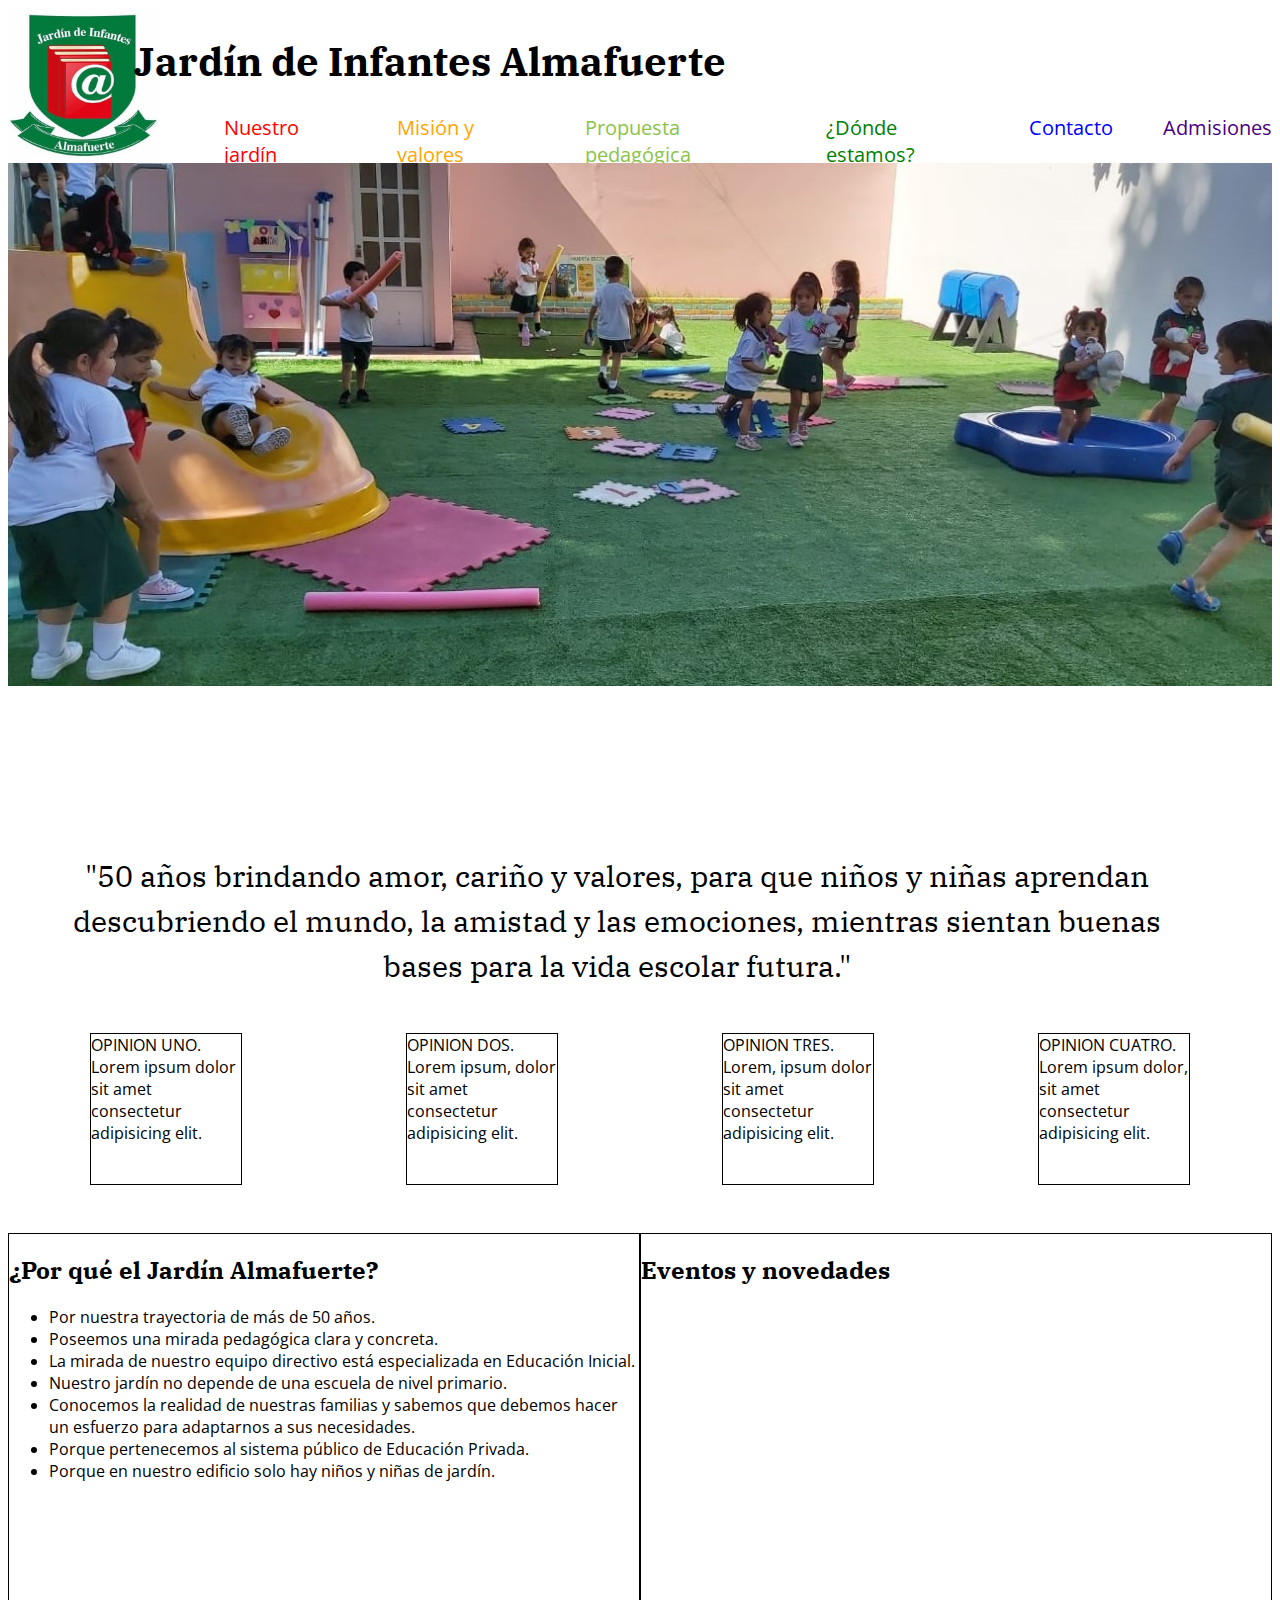
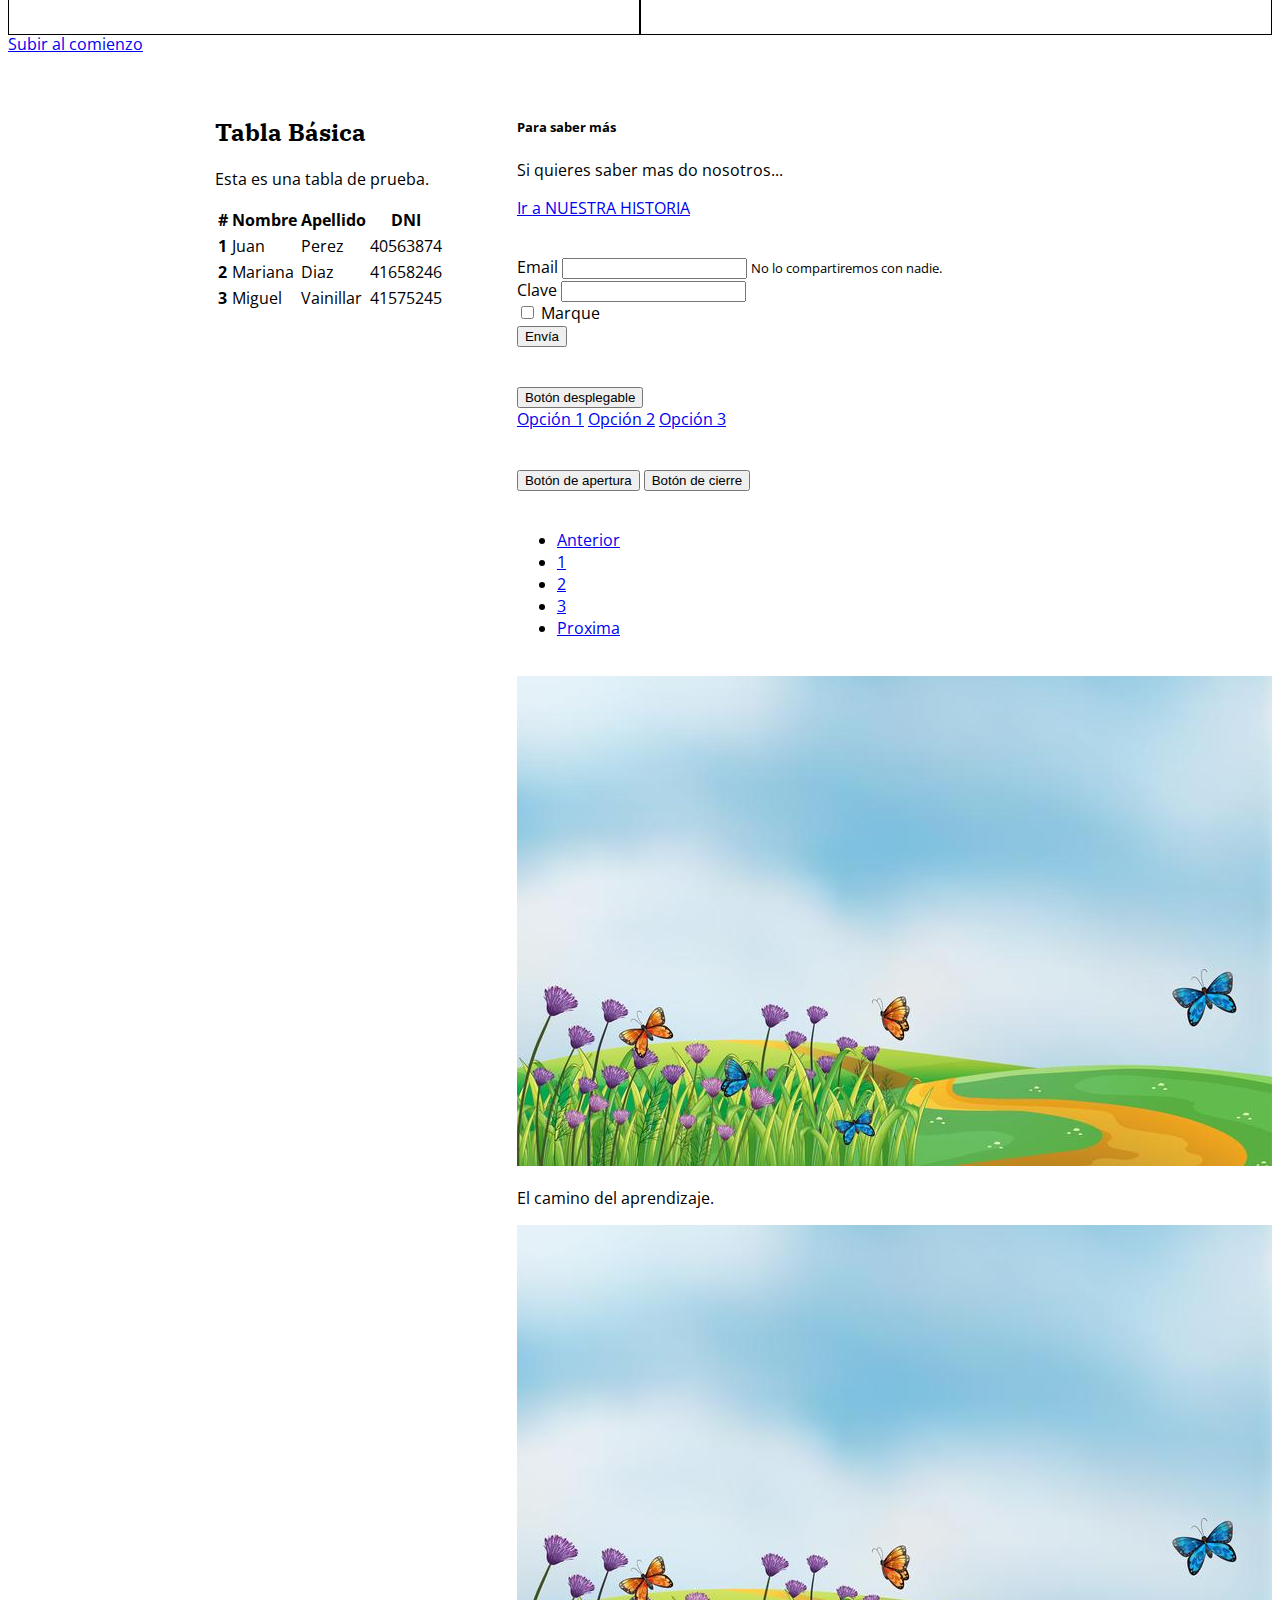
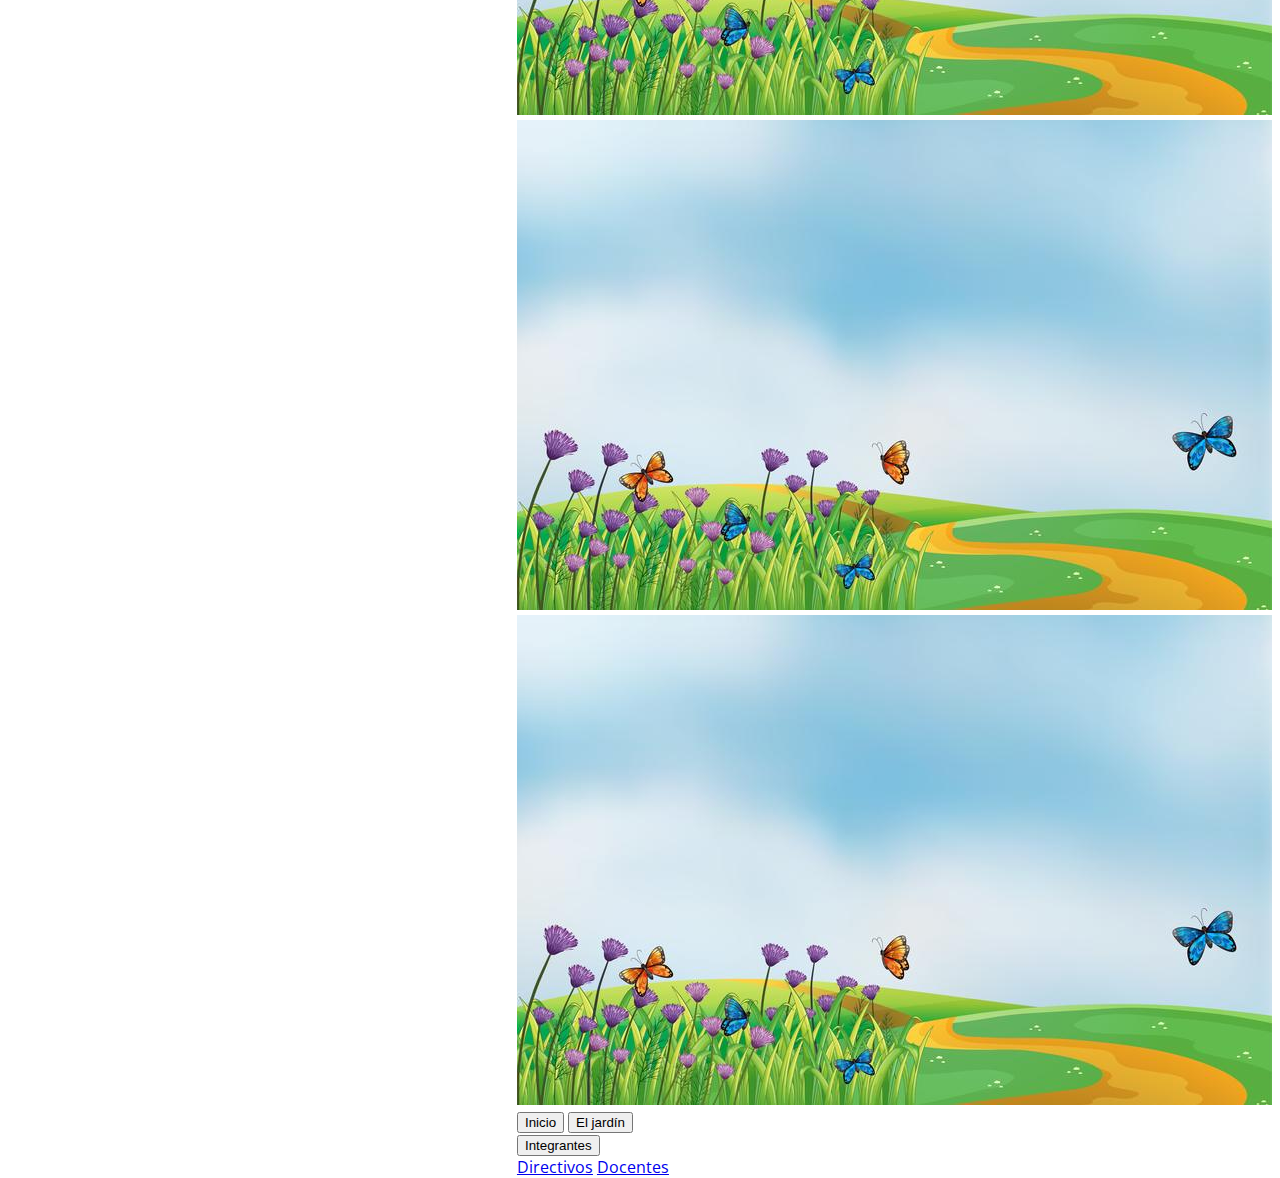
<file: index.html>
<!DOCTYPE html>
<html lang="es">
<head>
	<meta charset="UTF-8">
	<meta name="viewport" content="width=device-width, initial-scale=1.0">
	<title>index.html</title>
	<link rel="stylesheet" href="https://cdn.jsdelivr.net/npm/bootstrap@4.6.0/dist/css/bootstrap.min.css" integrity="sha384-B0vP5xmATw1+K9KRQjQERJvTumQW0nPEzvF6L/Z6nronJ3oUOFUFpCjEUQouq2+l" crossorigin="anonymous">
	<!--Link a mi css externo-->
	<link rel="stylesheet" href="css/style.css">
	<!--Cierre a mi link al css externo-->
	<!--Comienzan las fuentes de Google-->
	<link rel="preconnect" href="https://fonts.gstatic.com">
	<link href="https://fonts.googleapis.com/css2?family=IBM+Plex+Serif:wght@400;500&display=swap" rel="stylesheet">
	<link rel="preconnect" href="https://fonts.gstatic.com">
	<link href="https://fonts.googleapis.com/css2?family=Open+Sans&display=swap" rel="stylesheet">
	<!--Cierran las fuentes de Google-->
</head>
<body>
		<div class="isologo">
			<aside>
					<img id="comienzo" src="assets/logo.jpeg" alt="logoDelJardín" width="150px" height="150px">
			</aside>
		</div>
		<div class="almafuerte">
								<h1>Jardín de Infantes Almafuerte</h1>
		</div>
		<div class="nav">
								<nav>
										<ul class="barraNav">
											<a href="pages/nuestrojardin.html" class="uno"><li>Nuestro jardín</li></a>
											<a href="pages/mision.html" class="dos"><li>Misión y valores</li></a>
											<a href="pages/propuesta.html" class="tres"><li>Propuesta pedagógica</li></a>
											<a href="pages/donde.html" class="cuatro"><li>¿Dónde estamos?</li></a>
											<a href="pages/contacto.html" class="cinco"><li>Contacto</li></a>
											<a href="pages/admisiones.html" class="seis"><li>Admisiones</li></a>
										</ul>
								</nav>
		</div >
		<img src="assets/imagenDeInicio.jpeg" alt="niños en patio" width="100%" height="#" class="imagenPrincipal">
		<div class="frase">
			<p>"50 años brindando amor, cariño y valores, para que niños y niñas aprendan descubriendo el mundo, la amistad y las emociones, mientras sientan buenas bases para la vida escolar futura."</p>
		</div>
		<div class="opinion">
				<div class="opinion1">
					OPINION UNO. Lorem ipsum dolor sit amet consectetur adipisicing elit. 
				</div>
				<div class="opinion2">
					OPINION DOS. Lorem ipsum, dolor sit amet consectetur adipisicing elit. 
				</div>
				<div class="opinion3">
					OPINION TRES. Lorem, ipsum dolor sit amet consectetur adipisicing elit.
				</div>
				<div class="opinion4">
					OPINION CUATRO. Lorem ipsum dolor, sit amet consectetur adipisicing elit. 
				</div>
		</div>
		<div class="ventajasYnovedades">
		<div class="ventajas">
				<h2>¿Por qué el Jardín Almafuerte?</h2>
						<ul>
							<li>Por nuestra trayectoria de más de 50 años.</li>
							<li>Poseemos una mirada pedagógica clara y concreta.</li>
							<li>La mirada de nuestro equipo directivo está especializada en Educación Inicial.</li>
							<li>Nuestro jardín no depende de una escuela de nivel primario.</li>
							<li>Conocemos la realidad de nuestras familias y sabemos que debemos hacer un esfuerzo para adaptarnos a sus necesidades.</li>
							<li>Porque pertenecemos al sistema público de Educación Privada.</li>
							<li>Porque en nuestro edificio solo hay niños y niñas de jardín.</li>
						</ul>
		</div>
		<div class="novedades">
				<h2>Eventos y novedades</h2>
		</div>
		</div>
		<footer class="footer">
			<a href="#comienzo">Subir al comienzo</a>
			<!--En el footer solo irán los logos de Instagram, Facebook y Whatsapp.-->
		
		<div class="container">
 			<h2>Tabla Básica</h2>
  			<p>Esta es una tabla de prueba.</p> 
			<table class="table">
  					<thead>
    						<tr>
      							<th scope="col">#</th>
      							<th scope="col">Nombre</th>
      							<th scope="col">Apellido</th>
      							<th scope="col">DNI</th>
    						</tr>
  					</thead>
  					<tbody>
    						<tr>
      							<th scope="row">1</th>
      							<td>Juan</td>
      							<td>Perez</td>
      							<td>40563874</td>
    						</tr>
    						<tr>
      							<th scope="row">2</th>
      							<td>Mariana</td>
      							<td>Diaz</td>
      							<td>41658246</td>
    						</tr>
    						<tr>
      							<th scope="row">3</th>
      							<td>Miguel</td>
      							<td>Vainillar</td>
      							<td>41575245</td>
    						</tr>
  					</tbody>
			</table>
		</div>
		<div class="container">
			<div class="row">
  					<div class="col-sm-6">
    						<div class="card">
      							<div class="card-body">
        						<h5 class="card-title">Para saber más</h5>
        						<p class="card-text">Si quieres saber mas do nosotros...</p>
        						<a href="#" class="btn btn-primary">Ir a NUESTRA HISTORIA</a>
      						</div>
    				</div>
    	<div class="container">
    		<form>
  					<div class="form-group">
    					<label for="exampleInputEmail1">Email</label>
    					<input type="email" class="form-control" id="exampleInputEmail1" aria-describedby="emailHelp">
    				<small id="emailHelp" class="form-text text-muted">No lo compartiremos con nadie.</small>
  					</div>
  					<div class="form-group">
    					<label for="exampleInputPassword1">Clave</label>
    					<input type="password" class="form-control" id="exampleInputPassword1">
  					</div>
  					<div class="form-group form-check">
    					<input type="checkbox" class="form-check-input" id="exampleCheck1">
    					<label class="form-check-label" for="exampleCheck1">Marque</label>
  					</div>
  						<button type="submit" class="btn btn-primary">Envía</button>
			</form>
    	</div>
    	<div class="container">
    		<div class="dropdown">
  					<button class="btn btn-secondary dropdown-toggle" type="button" id="dropdownMenuButton" data-toggle="dropdown" aria-haspopup="true" aria-expanded="false">
    				Botón desplegable
  					</button>
  					<div class="dropdown-menu" aria-labelledby="dropdownMenuButton">
    								<a class="dropdown-item" href="#">Opción 1</a>
    								<a class="dropdown-item" href="#">Opción 2</a>
    								<a class="dropdown-item" href="#">Opción 3</a>
  					</div>
			</div>
    	</div>
  		<div class="container">
  			<button type="button" class="btn btn-primary btn-lg">Botón de apertura</button>
			<button type="button" class="btn btn-secondary btn-lg">Botón de cierre</button>
  		</div>
  		<div class="container">
			<nav aria-label="Page navigation example">
  					<ul class="pagination">
    					<li class="page-item"><a class="page-link" href="#">Anterior</a></li>
    					<li class="page-item"><a class="page-link" href="#">1</a></li>
    					<li class="page-item"><a class="page-link" href="#">2</a></li>
    					<li class="page-item"><a class="page-link" href="#">3</a></li>
    					<li class="page-item"><a class="page-link" href="#">Proxima</a></li>
  					</ul>
			</nav>
		</div>
		<div class="container">
					<div class="card" style="width: 18rem;">
  					<img src="assets/camino.jpg" class="card-img-top" alt="camino">
  					<div class="card-body">
    				<p class="card-text">El camino del aprendizaje.</p>
  					</div>
		</div>
		<div class="content">
			<div class="row">
								<img src="assets/camino.jpg" class="rounded" alt="imagen">
			</div>
		</div>			
			<div class="content">
				<div class="row">
					<img src="assets/camino.jpg" class="rounded-circle" alt="imagen">
				</div>
			</div>
			<div class="content">
				<div class="row">
					<img src="assets/camino.jpg" class="img-thumbnail" alt="imagen">
				</div>
			</div>
		<div class="content">
			<div class="row">
				<div class="btn-group">
					<button type="button" class="btn btn-primary">Inicio</button>
					<button type="button" class="btn btn-primary">El jardín</button>
							<div class="btn-group">
  									<button type="button" class="btn btn-primary dropdown-toggle" data-toggle="dropdown">
  									Integrantes
  									</button>
  								<div class="dropdown-menu">
    								<a class="dropdown-item" href="#">Directivos</a>
    								<a class="dropdown-item" href="#">Docentes</a>
  				</div>
			</div>
  		</div>

		</footer>



		<script src="https://code.jquery.com/jquery-3.5.1.slim.min.js" integrity="sha384-DfXdz2htPH0lsSSs5nCTpuj/zy4C+OGpamoFVy38MVBnE+IbbVYUew+OrCXaRkfj" crossorigin="anonymous"></script>
		<script src="https://cdn.jsdelivr.net/npm/bootstrap@4.6.0/dist/js/bootstrap.bundle.min.js" integrity="sha384-Piv4xVNRyMGpqkS2by6br4gNJ7DXjqk09RmUpJ8jgGtD7zP9yug3goQfGII0yAns" crossorigin="anonymous"></script>
</body>
</html>
</file>
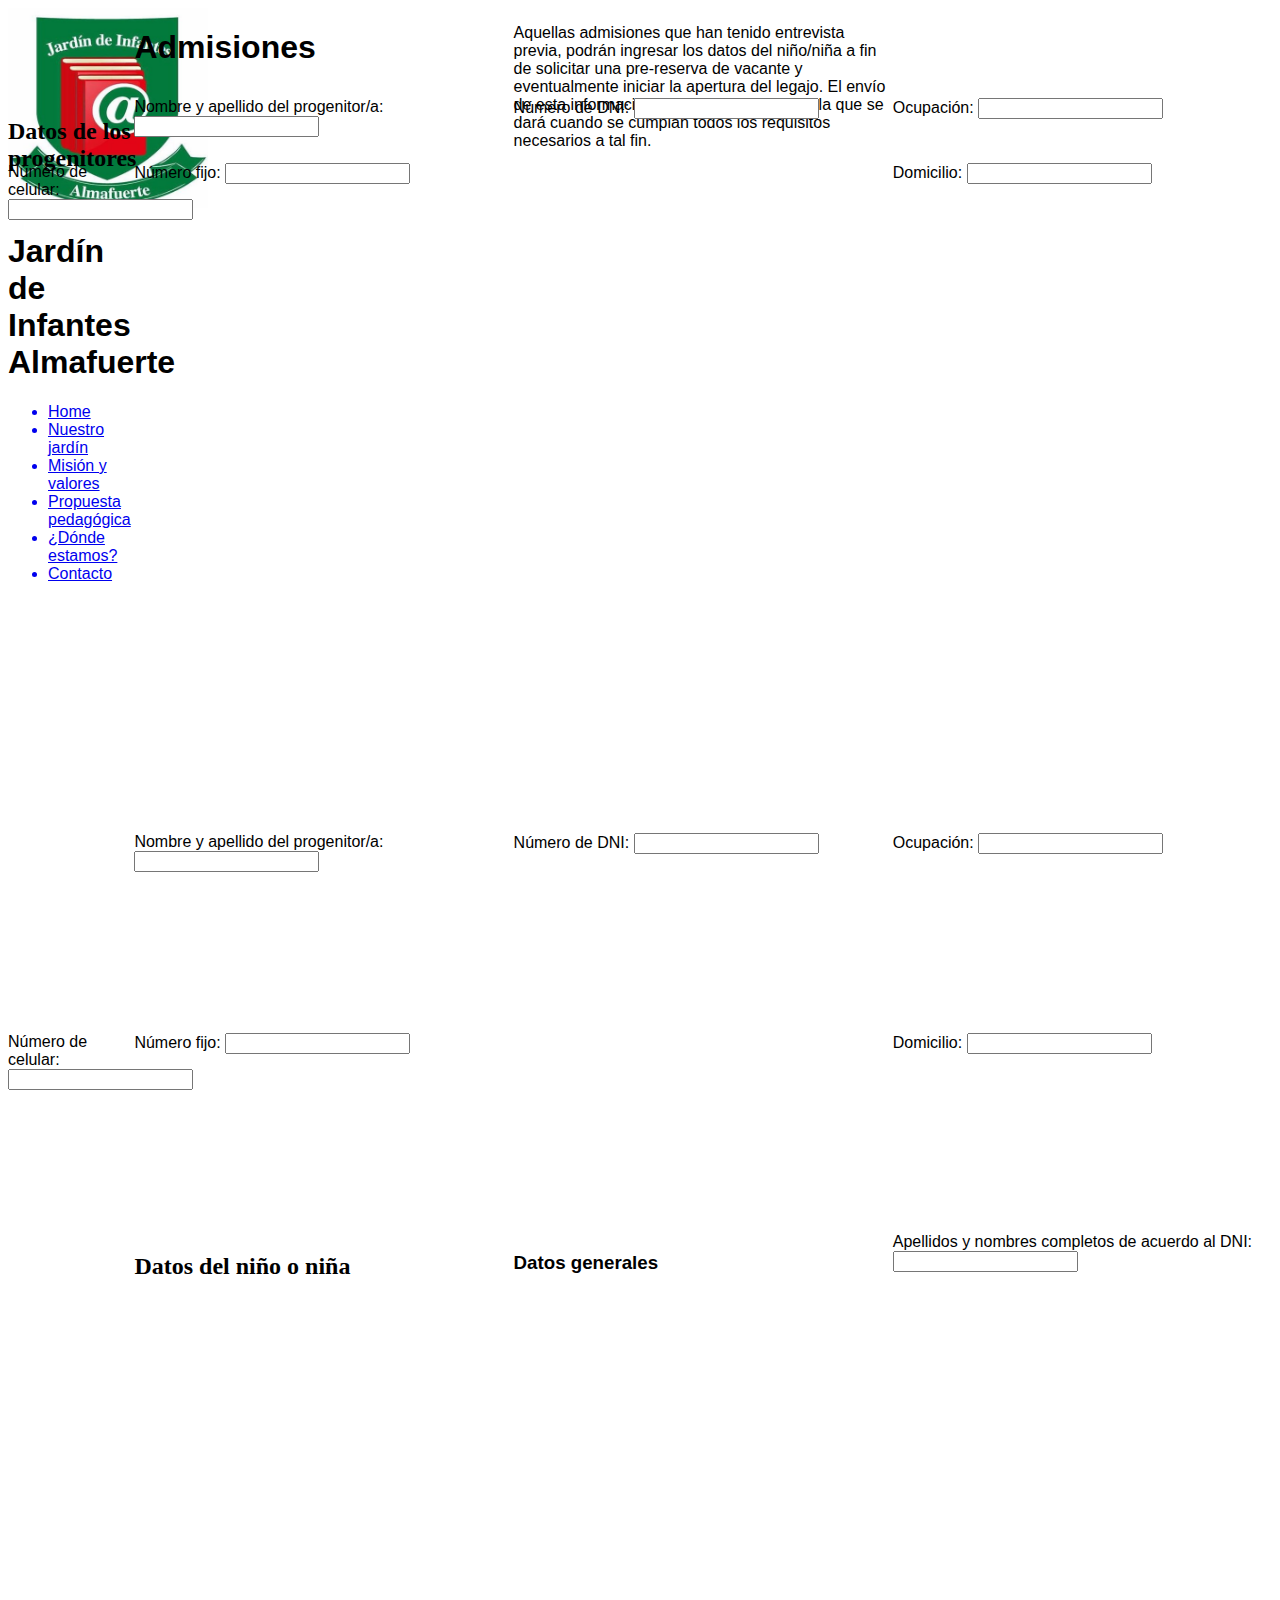
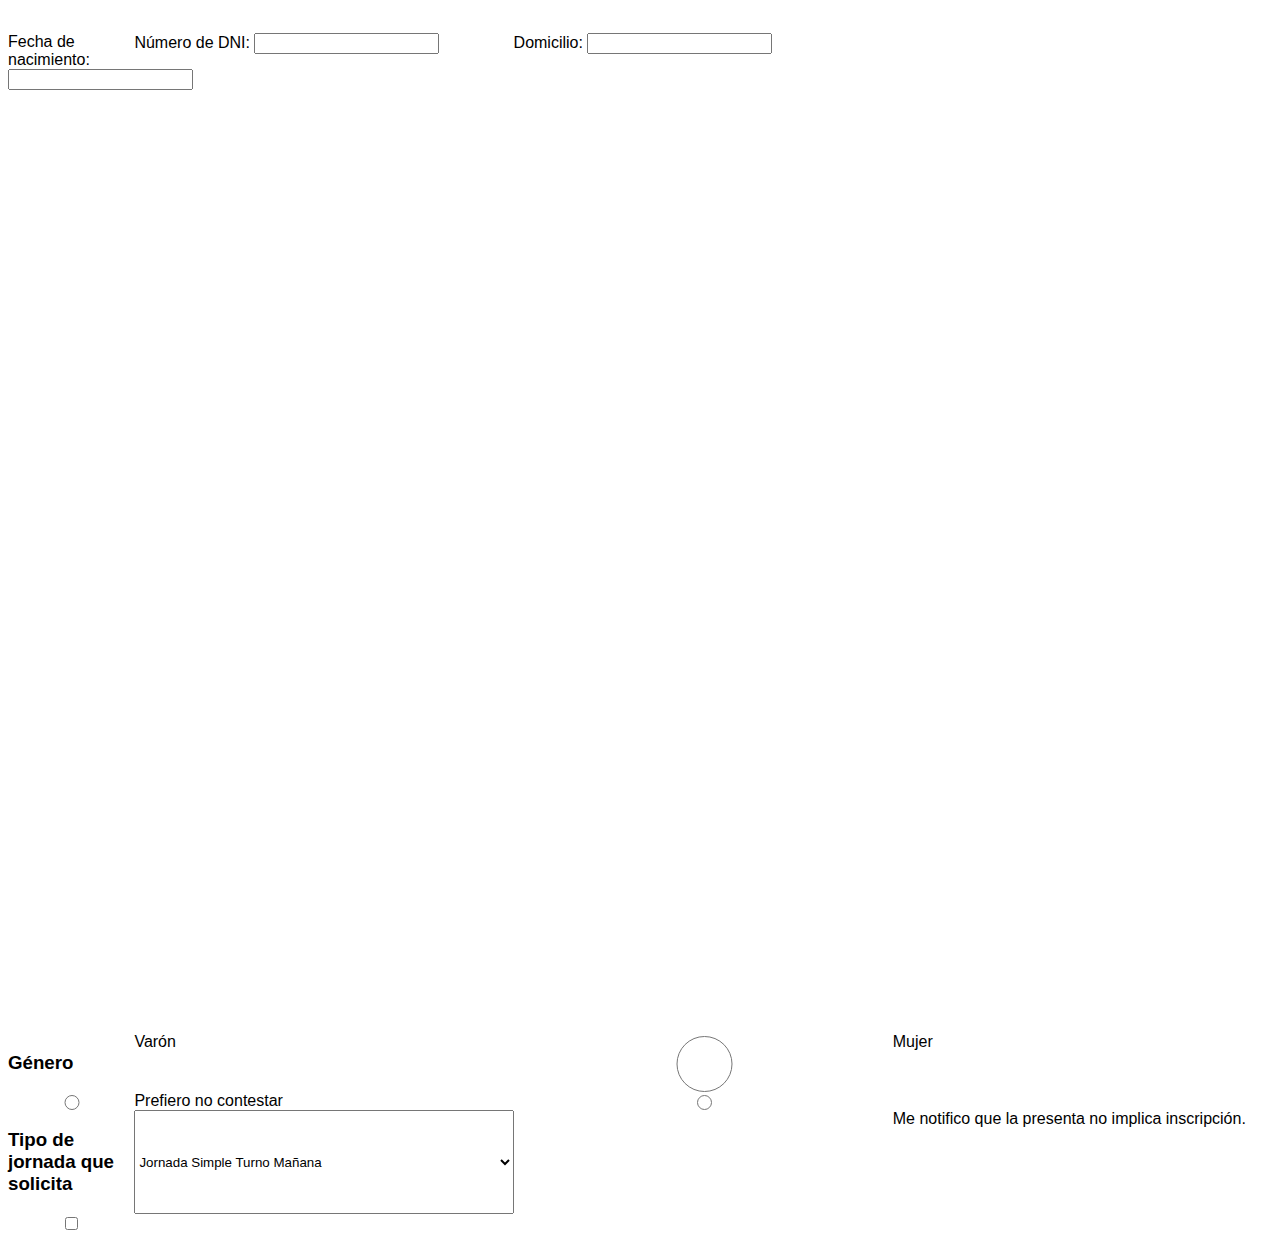
<file: pages/admisiones.html>
<!DOCTYPE html>
<html lang="es">
<head>
	<meta charset="UTF-8">
	<meta name="viewport" content="width=device-width, initial-scale=1.0">
	<title>Admisiones</title>
	<!--Link a mi css externo-->
	<link rel="stylesheet" href="../css/style.css">
	<!--Cierre a mi link al css externo-->
	
</head>
<body>
	<header>
		<img id="comienzo" src="../assets/logo.jpeg" alt="logoDelJardín" width="200px" height="200px">
			<h1>Jardín de Infantes Almafuerte</h1>
			<nav>
				<ul>
					<a href="../index.html"><li>Home</li></a>
					<a href="nuestrojardin.html"><li>Nuestro jardín</li></a>
					<a href="mision.html"><li>Misión y valores</li></a>
					<a href="propuesta.html"><li>Propuesta pedagógica</li></a>
					<a href="donde.html"><li>¿Dónde estamos?</li></a>
					<a href="contacto.html"><li>Contacto</li></a>
				</ul>
			</nav>
	</header>
	<h1>Admisiones</h1>
	<p>Aquellas admisiones que han tenido entrevista previa, podrán ingresar los datos del niño/niña a fin de solicitar una pre-reserva de vacante y eventualmente iniciar la apertura del legajo. El envío de esta información no implica inscripción, la que se dará cuando se cumplan todos los requisitos necesarios a tal fin.</p>
	<br>
		<h2>Datos de los progenitores</h2>
		<label for="progenitor1">Nombre y apellido del progenitor/a:  
		<input type="text" name="progenitor1">
		</label>
		<label for="DNI1">Número de DNI:
		<input type="number" name="DNI1">
		</label>
		<label for="ocupación1">Ocupación:
		<input type="text" name="ocupación1">
		</label>
		<label for="Cel. de contacto1">Número de celular:
		<input type="number" name="Cel. de contacto1">
		</label>
		<label for="Número fijo1">Número fijo:
		<input type="number" name="Número fijo1">
		</label>
		<br>
		<label for="Domicilio1">Domicilio:
		<input type="text" name="Domicilio1">
		</label>
		<br>
		<br>
		<br>
		<label for="progenitor2">Nombre y apellido del progenitor/a:  
		<input type="text" name="progenitor2">
		</label>
		<label for="DNI2">Número de DNI:
		<input type="number" name="DNI2">
		</label>
		<label for="ocupación2">Ocupación:
		<input type="text" name="ocupación2">
		</label>
		<label for="Cel. de contacto2">Número de celular:
		<input type="number" name="Cel. de contacto2">
		</label>
		<label for="Número fijo2">Número fijo:
		<input type="number" name="Número fijo2">
		</label>
		<br>
		<label for="Domicilio2">Domicilio:
		<input type="text" name="Domicilio2">
		</label>
		<br>
		<h2>Datos del niño o niña</h2>
		<h3>Datos generales</h3>
		<label for="nombre">Apellidos y nombres completos de acuerdo al DNI:
		<input type="text" name="nombre">
		</label>
		<label for="nacimiento">Fecha de nacimiento:
		<input type="number" name="nacimiento">
		</label>
		<label for="DNI">Número de DNI:
		<input type="number" name="DNI">
		</label>
		<label for="Domicilio">Domicilio:
		<input type="text" name="Domicilio">
		</label>
		<br>
		<h3>Género</h3>
		<div>Varón</div>
		<input type="radio" name="sexo" value="Varón">
		<div>Mujer</div>
		<input type="radio" name="sexo" value="Mujer">
		<div>Prefiero no contestar</div>	
		<input type="radio" name="sexo" value="Prefiero no contestar">
		<br>
		<h3>Tipo de jornada que solicita</h3>
		<select name="jornada">
			<option value="sm">Jornada Simple Turno Mañana</option>
			<option value="st">Jornada Simple Turno Tarde</option>
			<option value="je">Jornada Extendida</option>
		</select>
		<br>
		<br>
		<div>Me notifico que la presenta no implica inscripción.</div>
		<input type="checkbox" name "acepta" value="1">
	<footer>
		<a href="#comienzo"></a>
	</footer>
</body>
</html>
</file>
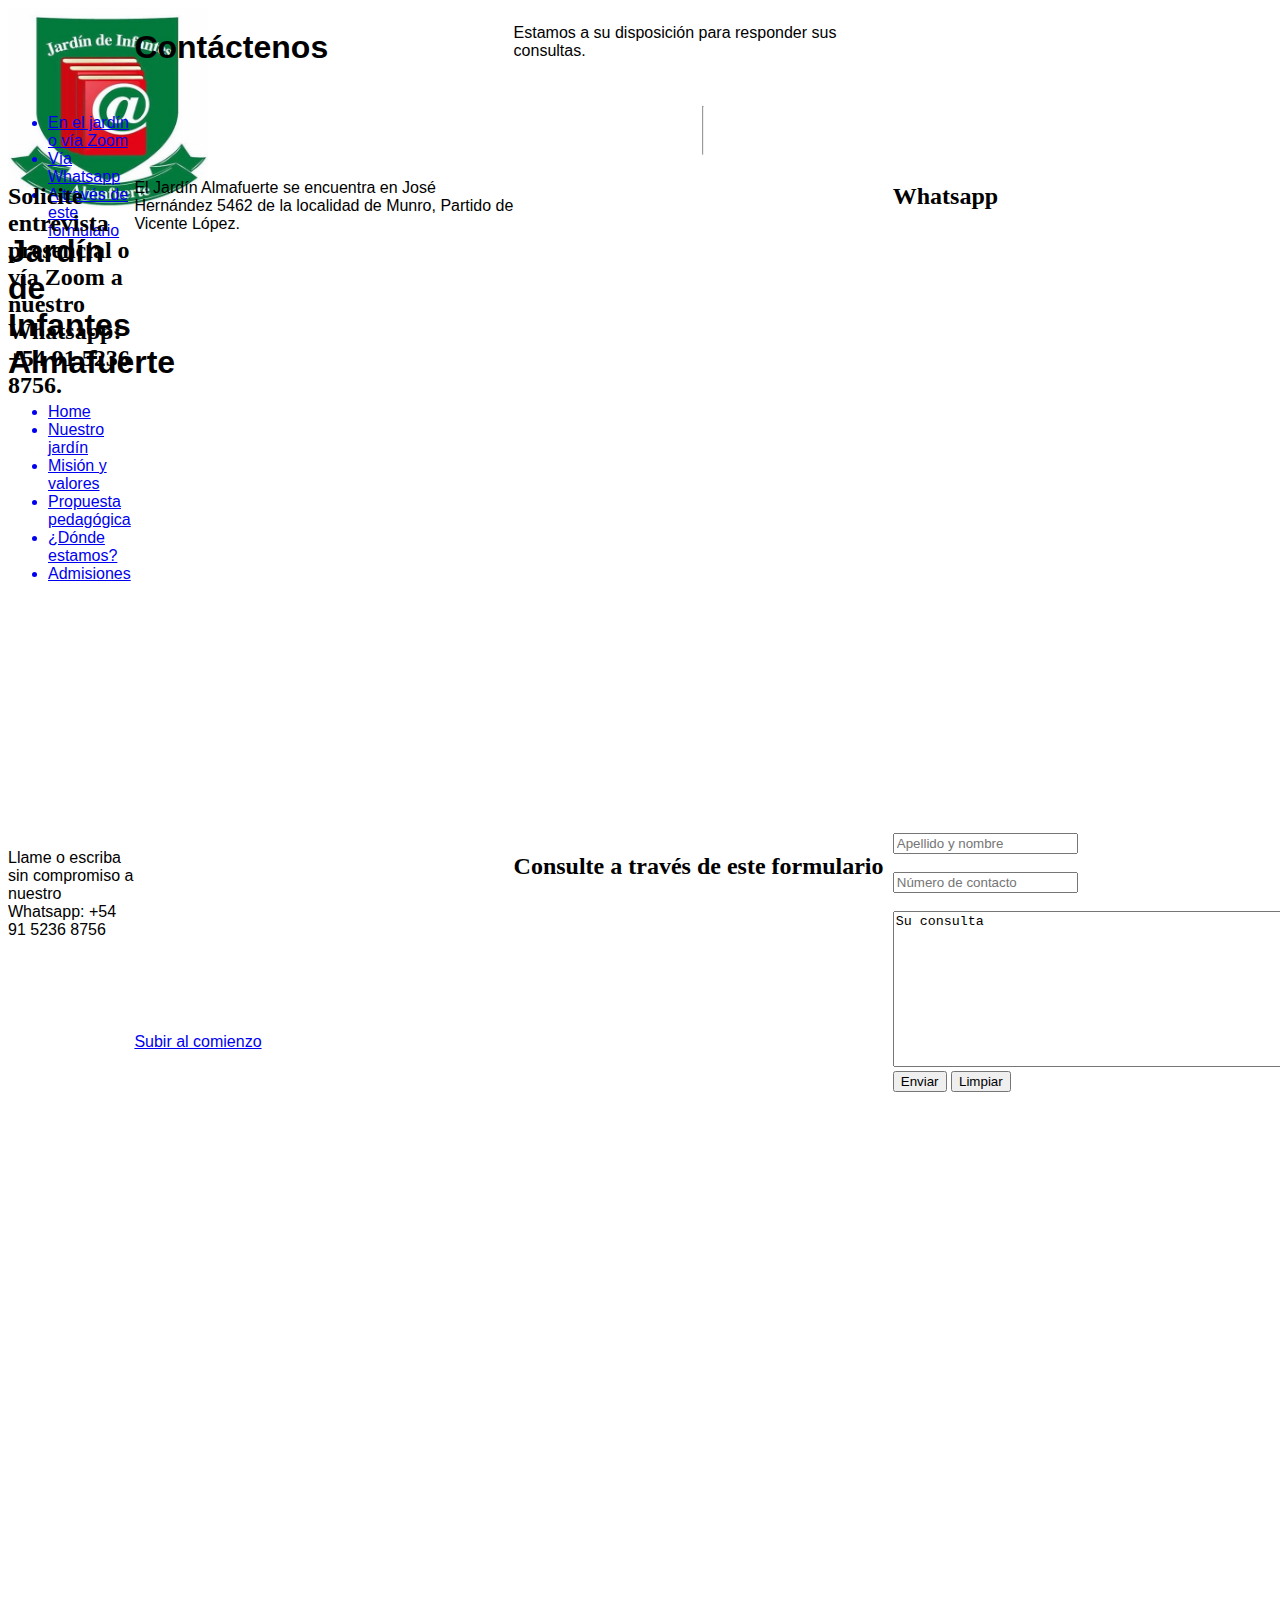
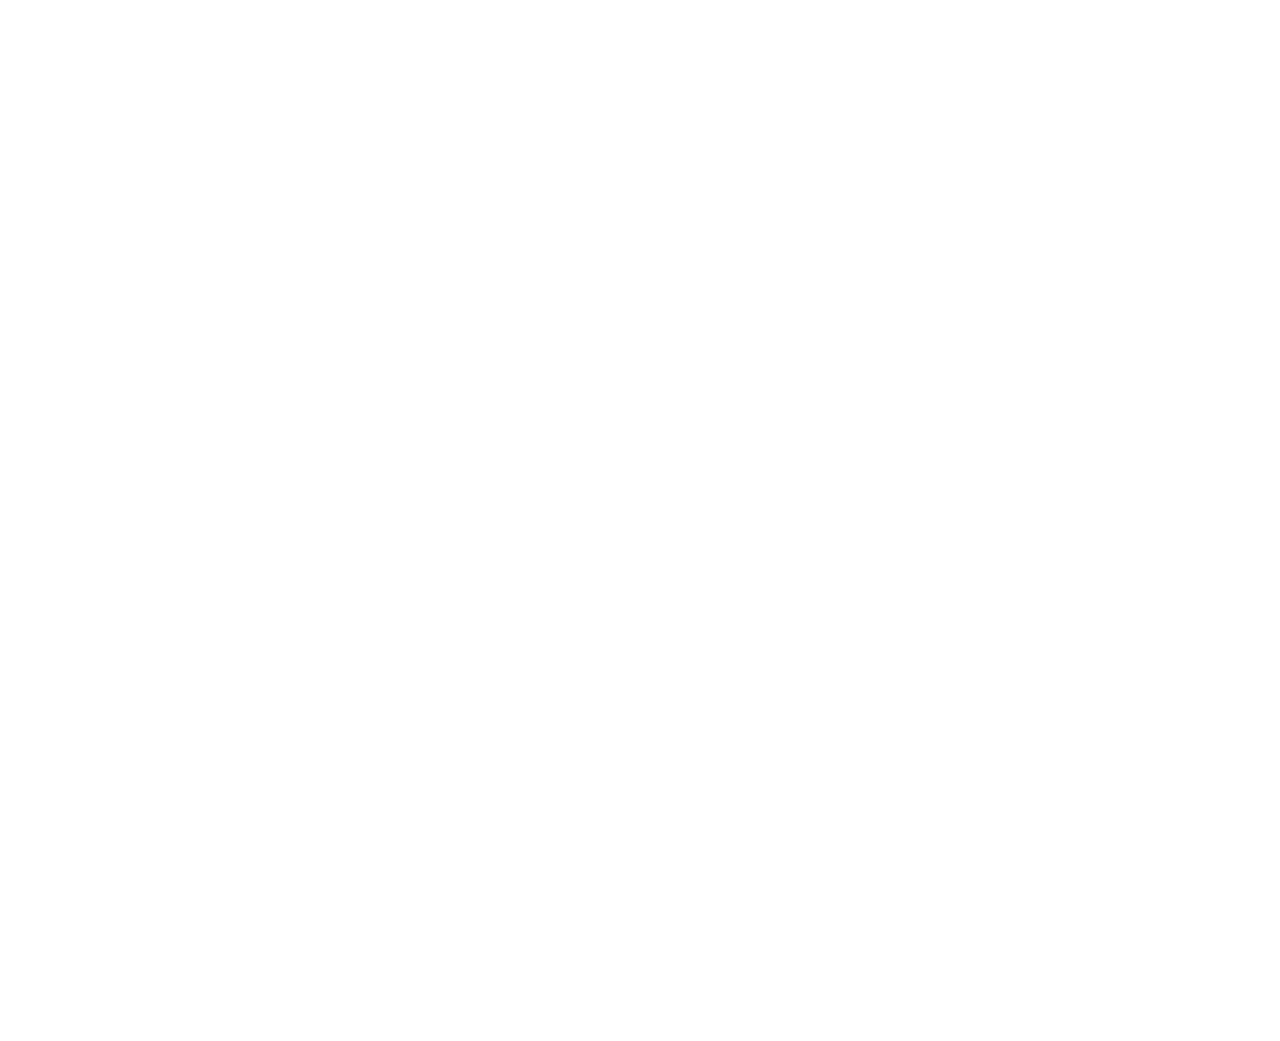
<file: pages/contacto.html>
<!DOCTYPE html>
<html lang="es">
<head>
	<meta charset="UTF-8">
	<meta name="viewport" content="width=device-width, initial-scale=1.0">
	<!--Link a mi css externo-->
	<link rel="stylesheet" href="../css/style.css">
	<!--Cierre a mi link al css externo-->
	<title>Contacto</title>
</head>
<body>
	<header>
		<img id="comienzo" src="../assets/logo.jpeg" alt="logoDelJardín" width="200px" height="200px">
			<h1>Jardín de Infantes Almafuerte</h1>
			<nav>
				<ul>
					<a href="../index.html"><li>Home</li></a>
					<a href="nuestrojardin.html"><li>Nuestro jardín</li></a>
					<a href="mision.html"><li>Misión y valores</li></a>
					<a href="propuesta.html"><li>Propuesta pedagógica</li></a>
					<a href="donde.html"><li>¿Dónde estamos?</li></a>
					<a href="admisiones.html"><li>Admisiones</li></a>
				</ul>
			</nav>
	</header>
	<h1>Contáctenos</h1>
	<p>Estamos a su disposición para responder sus consultas.</p>
	<br>
	<article>
		<nav>
			<ul>
				<a href="#jardín"><li>En el jardín o vía Zoom</li></a>
				<a href="#Whatsapp"><li>Vía Whatsapp</li></a>
				<a href="#formulario"><li>A través de este formulario</li></a>
			</ul>
		</nav>
	</article>
	<br>
	<br>
	<hr>
	<br>
	<br>
	<h2 id="jardín">Solicite entrevista presencial o vía Zoom a nuestro Whatsapp: +54 91 5236 8756.</h2>
	<p>El Jardín Almafuerte se encuentra en José Hernández 5462 de la localidad de Munro, Partido de Vicente López.</p>
	<br>
	<br>
	<h2 id="Whatsapp">Whatsapp</h2>
	<p>Llame o escriba sin compromiso a nuestro Whatsapp: +54 91 5236 8756</p>
	<br>
	<br>
	<h2 id="formulario">Consulte a través de este formulario</h2>
		<form action="#" method="GET">
			<input type="text" placeholder="Apellido y nombre">
			<br>
			<br>
			<input type="number" placeholder="Número de contacto">
			<br>
			<br>
			<textarea cols="80" rows="10">Su consulta</textarea> 
			<br>
			<input type="submit" value="Enviar">
			<input type="reset" value="Limpiar">
		</form>
	<br>
	<footer>
		<a href="#comienzo">Subir al comienzo</a>
	</footer>
</body>
</html>
</file>
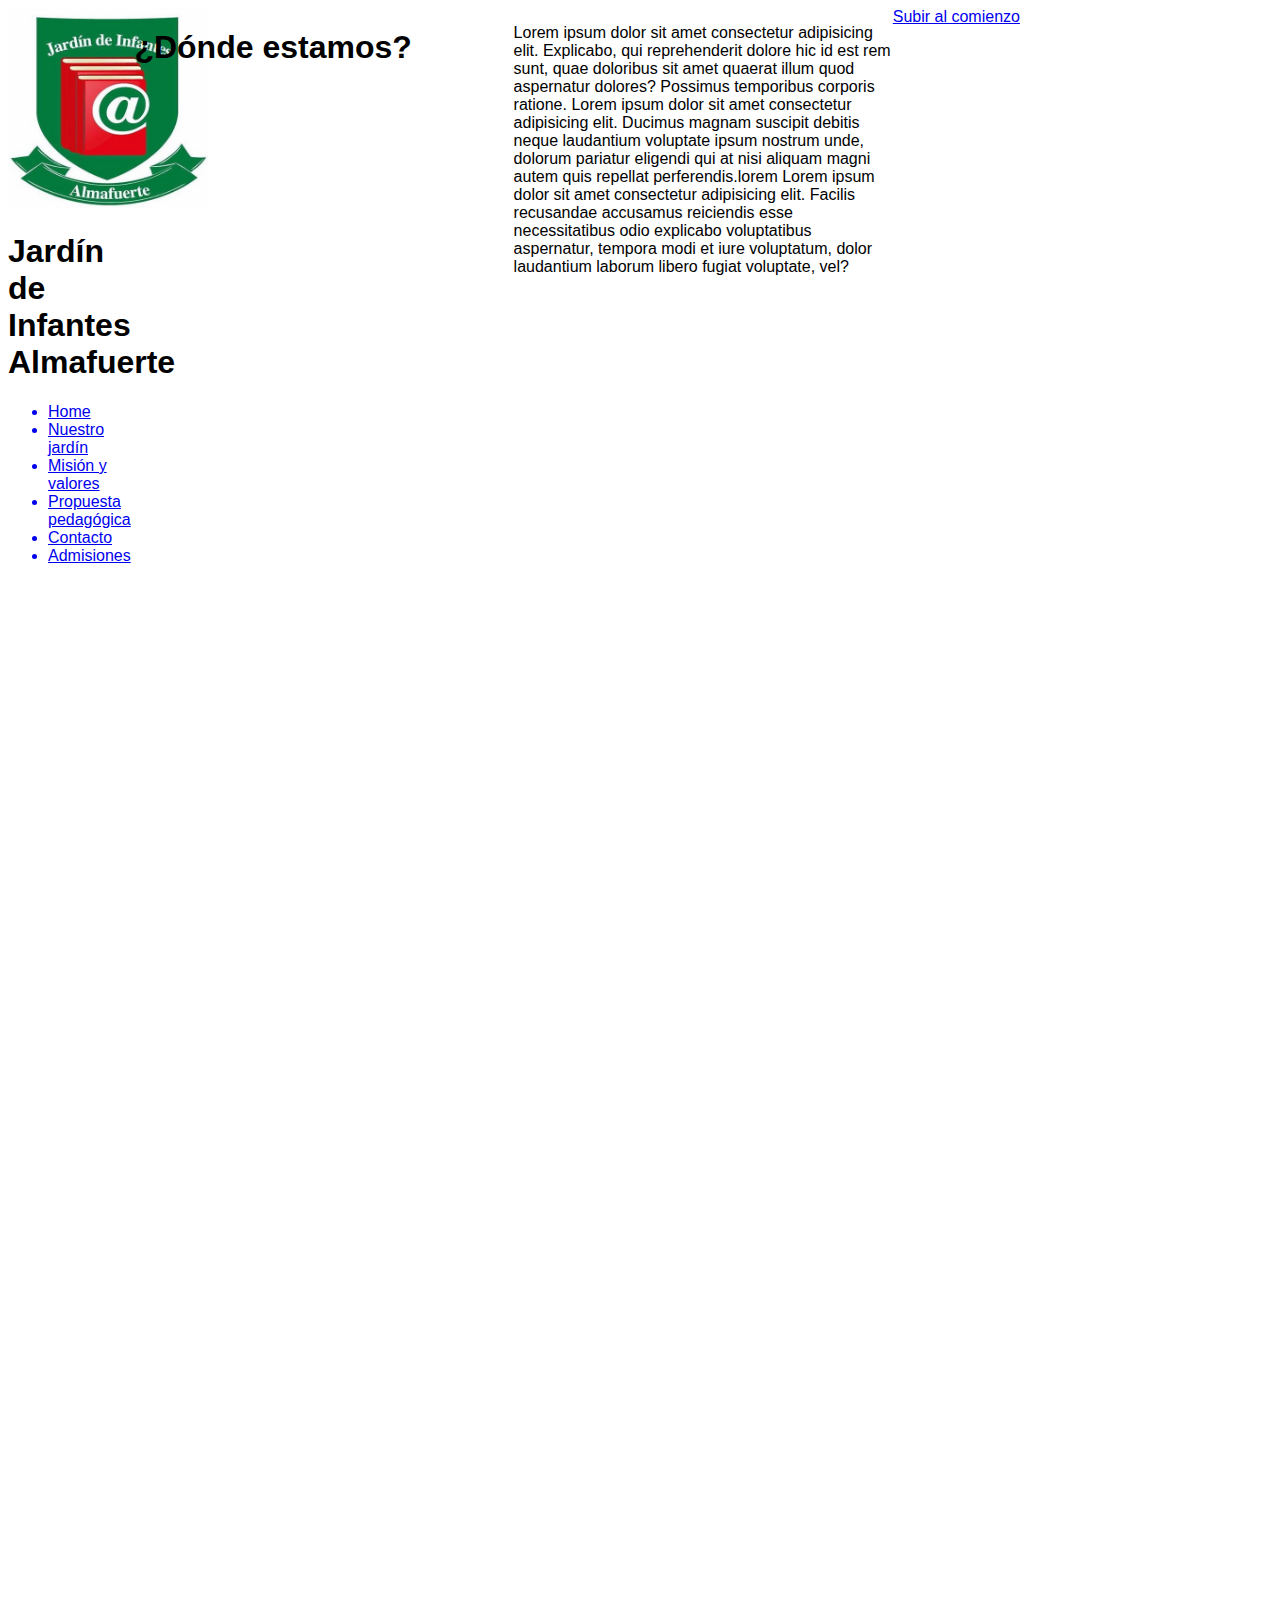
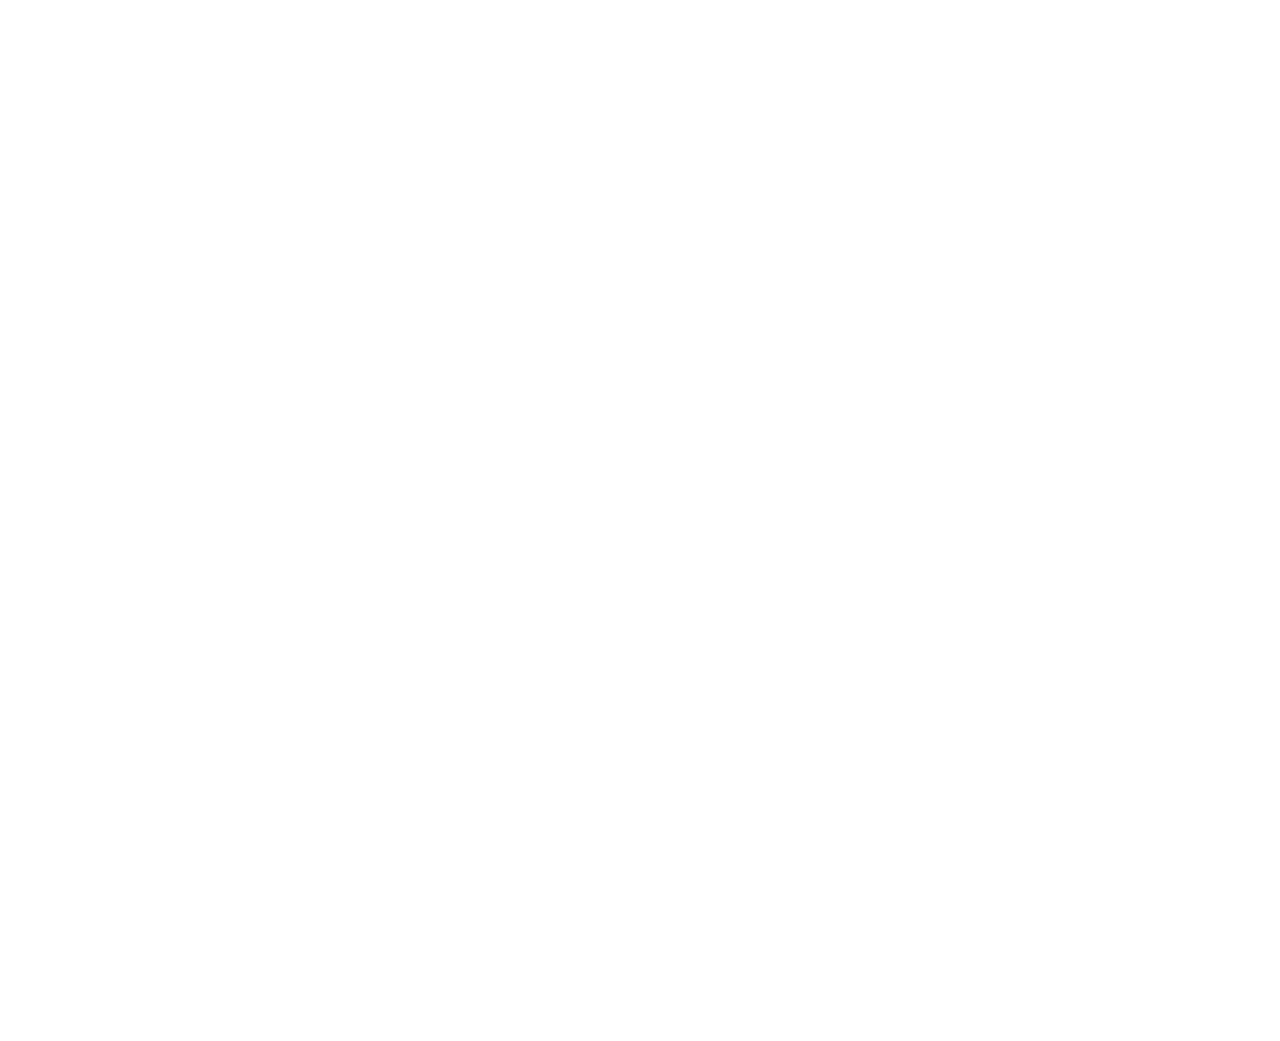
<file: pages/donde.html>
<!DOCTYPE html>
<html lang="es">
<head>
	<meta charset="UTF-8">
	<meta name="viewport" content="width=device-width, initial-scale=1.0">
	<!--Link a mi css externo-->
	<link rel="stylesheet" href="../css/style.css">
	<!--Cierre a mi link al css externo-->
	<title>¿Dónde estamos?</title>
</head>
<body>
	<header>
		<img id="comienzo" src="../assets/logo.jpeg" alt="logoDelJardín" width="200px" height="200px">
			<h1>Jardín de Infantes Almafuerte</h1>
			<nav>
				<ul>
					<a href="../index.html"><li>Home</li></a>
					<a href="nuestrojardin.html"><li>Nuestro jardín</li></a>
					<a href="mision.html"><li>Misión y valores</li></a>
					<a href="propuesta.html"><li>Propuesta pedagógica</li></a>
					<a href="contacto.html"><li>Contacto</li></a>
					<a href="admisiones.html"><li>Admisiones</li></a>
				</ul>
			</nav>
	</header>
			<h1>¿Dónde estamos?</h1>
			<p> Lorem ipsum dolor sit amet consectetur adipisicing elit. Explicabo, qui reprehenderit dolore hic id est rem sunt, quae doloribus sit amet quaerat illum quod aspernatur dolores? Possimus temporibus corporis ratione. Lorem ipsum dolor sit amet consectetur adipisicing elit. Ducimus magnam suscipit debitis neque laudantium voluptate ipsum nostrum unde, dolorum pariatur eligendi qui at nisi aliquam magni autem quis repellat perferendis.lorem Lorem ipsum dolor sit amet consectetur adipisicing elit. Facilis recusandae accusamus reiciendis esse necessitatibus odio explicabo voluptatibus aspernatur, tempora modi et iure voluptatum, dolor laudantium laborum libero fugiat voluptate, vel?</p>
	<footer>
		<a href="#comienzo">Subir al comienzo</a>
	</footer>
	
</body>
</file>
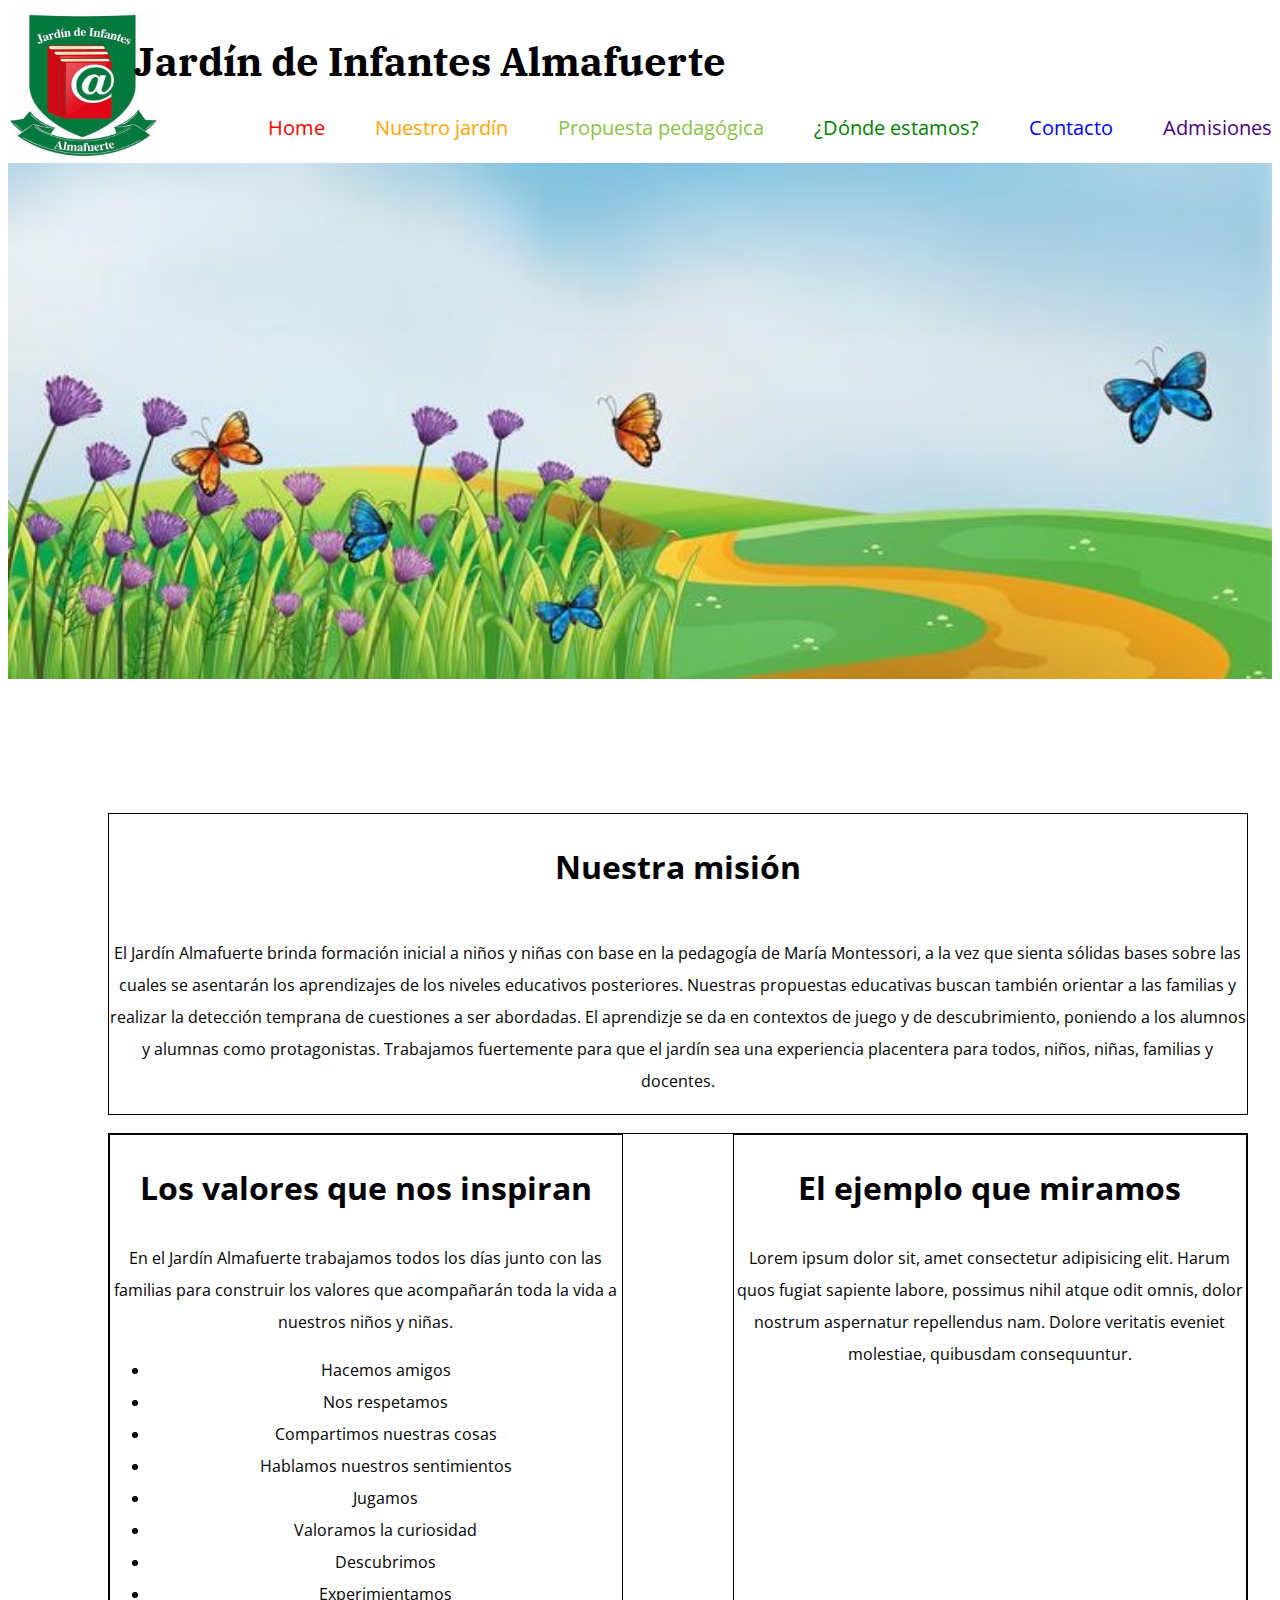
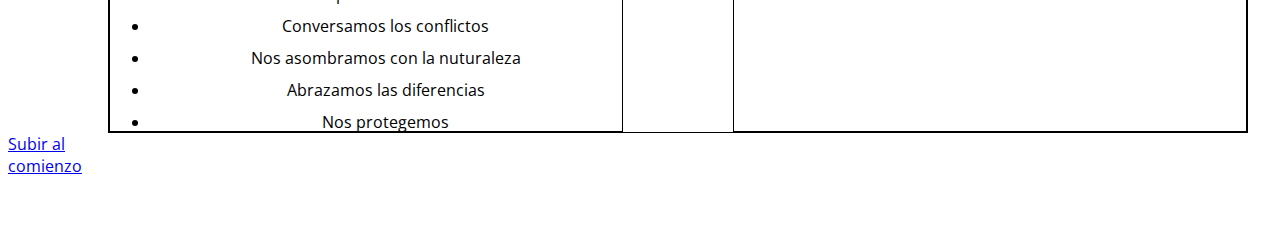
<file: pages/mision.html>
<!DOCTYPE html>
<html lang="es">
<head>
	<meta charset="UTF-8">
	<meta name="viewport" content="width=device-width, initial-scale=1.0">
	<!--Link a mi css externo-->
	<link rel="stylesheet" href="../css/style.css">
	<!--Cierre a mi link al css externo-->
	<!--Comienzan las fuentes de Google-->
	<link rel="preconnect" href="https://fonts.gstatic.com">
	<link href="https://fonts.googleapis.com/css2?family=IBM+Plex+Serif:wght@400;500&display=swap" rel="stylesheet">
	<link rel="preconnect" href="https://fonts.gstatic.com">
	<link href="https://fonts.googleapis.com/css2?family=Open+Sans&display=swap" rel="stylesheet">
	<!--Cierran las fuentes de Google-->
	<title>Misión y Valores</title>
</head>
<body class="mision">
		<div class="isologo">
						<aside>
								<img id="comienzo" src="../assets/logo.jpeg" alt="logoDelJardín" width="150px" height="150px">
						</aside>
		</div>
		<div class="almafuerte">
								<h1>Jardín de Infantes Almafuerte</h1>
		</div>
		<div class="nav">
								<nav>
										<ul class="barraNav">
												<a href="../index.html" class="uno"><li>Home</li></a>
												<a href="nuestrojardin.html" class="dos"><li>Nuestro jardín</li></a>
												<a href="propuesta.html" class="tres"><li>Propuesta pedagógica</li></a>
												<a href="donde.html" class="cuatro"><li>¿Dónde estamos?</li></a>
												<a href="contacto.html" class="cinco"><li>Contacto</li></a>
												<a href="admisiones.html" class="seis"><li>Admisiones</li></a>
										</ul>
								</nav>
		</div >
		<img src="../assets/camino2.jpg" alt="camino" width="100%" class="imagenDeInicioMision">
		<div class="nuestraMision">
				<h1>Nuestra misión</h1>
				<p>El Jardín Almafuerte brinda formación inicial a niños y niñas con base en la pedagogía de María Montessori, a la vez que sienta sólidas bases sobre las cuales se asentarán los aprendizajes de los niveles educativos posteriores. Nuestras propuestas educativas buscan también orientar a las familias y realizar la detección temprana de cuestiones a ser abordadas. El aprendizje se da en contextos de juego y de descubrimiento, poniendo a los alumnos y alumnas como protagonistas. Trabajamos fuertemente para que el jardín sea una experiencia placentera para todos, niños, niñas, familias y docentes.</p>
		</div>
		<div class="valoresEinspiracion">
			<div class="valores">
				<h1>Los valores que nos inspiran</h1>
				<p>En el Jardín Almafuerte trabajamos todos los días junto con las familias para construir los valores que acompañarán toda la vida a nuestros niños y niñas.</p>
					<ul>
							<li>Hacemos amigos</li>
							<li>Nos respetamos</li>
							<li>Compartimos nuestras cosas</li>
							<li>Hablamos nuestros sentimientos</li>
							<li>Jugamos</li>
							<li>Valoramos la curiosidad</li>
							<li>Descubrimos</li>
							<li>Experimientamos</li>
							<li>Conversamos los conflictos</li>
							<li>Nos asombramos con la nuturaleza</li>
							<li>Abrazamos las diferencias</li>
							<li>Nos protegemos</li>
					</ul>
			</div>
			<div class="inspiracion">
				<h1>El ejemplo que miramos</h1>
				<p>Lorem ipsum dolor sit, amet consectetur adipisicing elit. Harum quos fugiat sapiente labore, possimus nihil atque odit omnis, dolor nostrum aspernatur repellendus nam. Dolore veritatis eveniet molestiae, quibusdam consequuntur.</p>
				<iframe width="560" height="315" src="https://www.youtube.com/embed/ik7eckAAhCU" frameborder="0" allow="accelerometer; autoplay; clipboard-write; encrypted-media; gyroscope; picture-in-picture" allowfullscreen></iframe>
			</div>
		</div>
		<footer>
			<a href="#comienzo">Subir al comienzo</a>
		</footer>
</body>
</html>
</file>
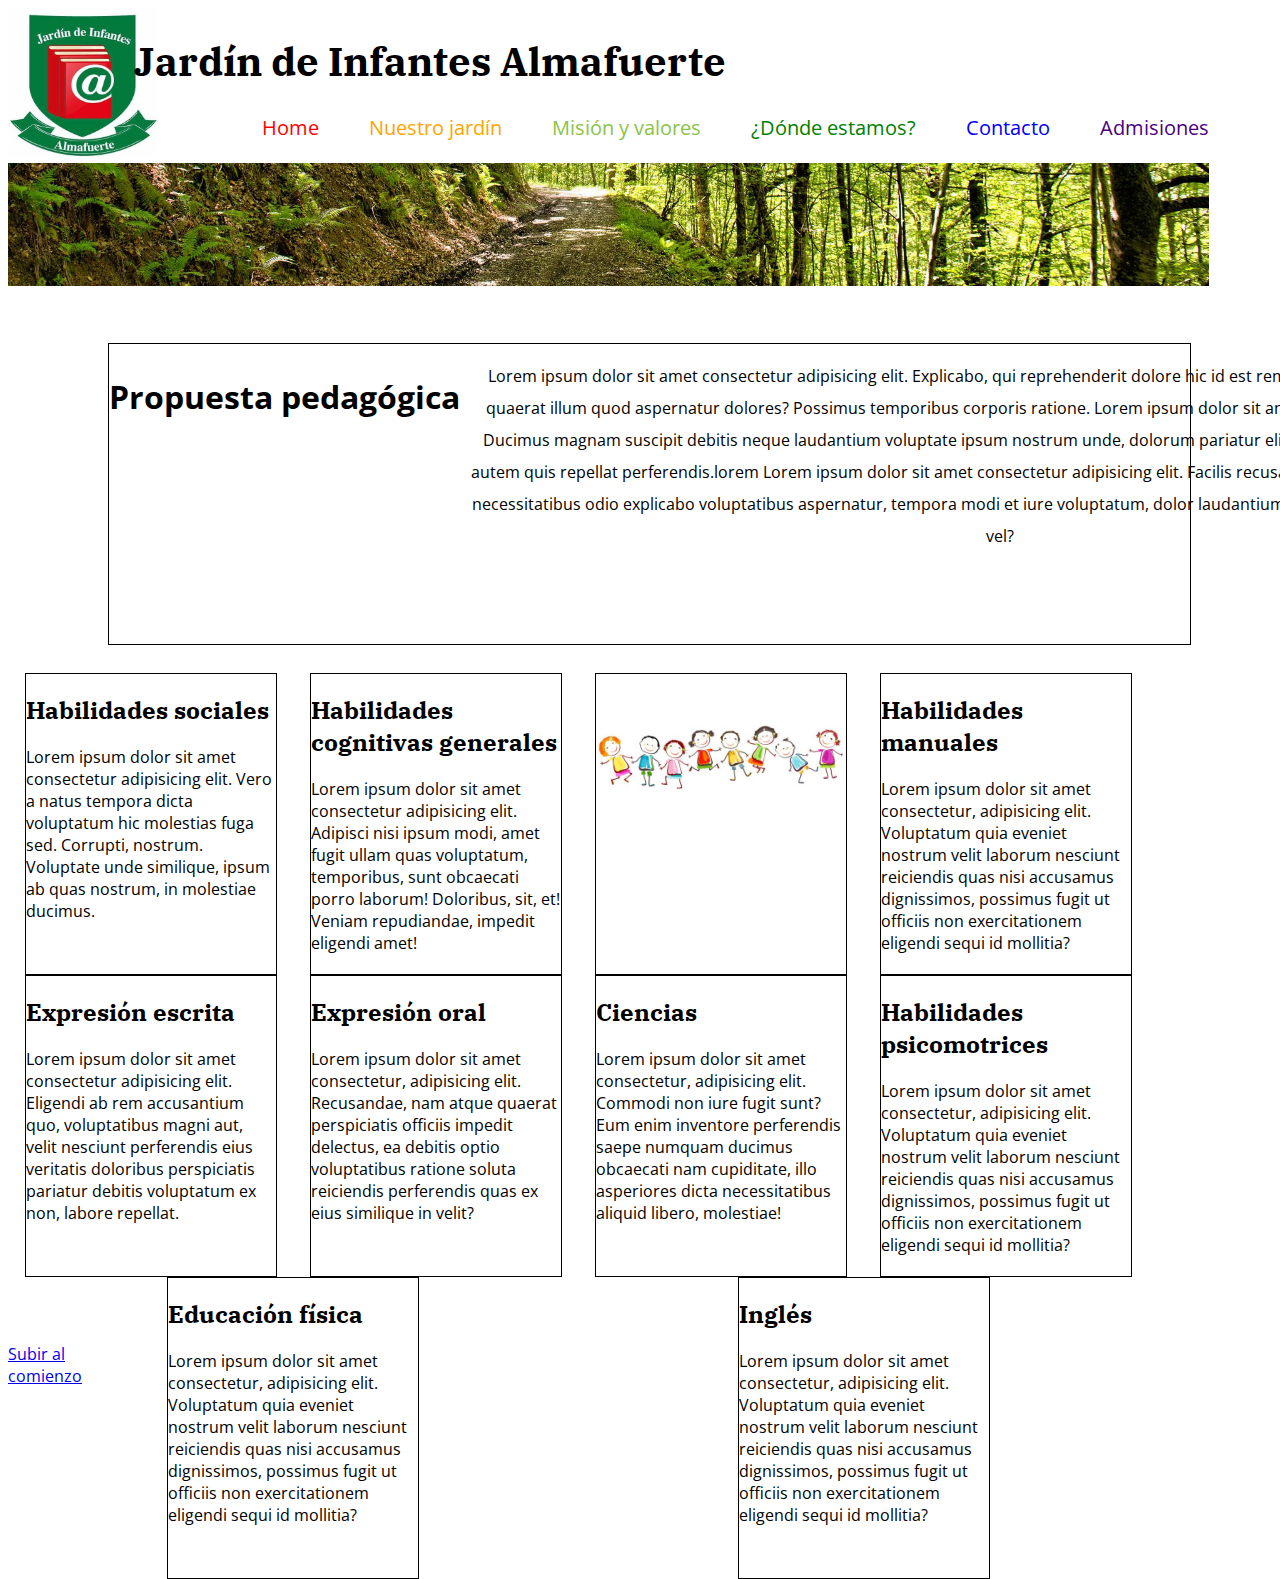
<file: pages/propuesta.html>
<!DOCTYPE html>
<html lang="es">
<head>
	<meta charset="UTF-8">
	<meta name="viewport" content="width=device-width, initial-scale=1.0">
	<!--Link a mi css externo-->
	<link rel="stylesheet" href="../css/style.css">
	<!--Cierre a mi link al css externo-->
	<!--Comienzan las fuentes de Google-->
	<link rel="preconnect" href="https://fonts.gstatic.com">
	<link href="https://fonts.googleapis.com/css2?family=IBM+Plex+Serif:wght@400;500&display=swap" rel="stylesheet">
	<link rel="preconnect" href="https://fonts.gstatic.com">
	<link href="https://fonts.googleapis.com/css2?family=Open+Sans&display=swap" rel="stylesheet">
	<!--Cierran las fuentes de Google-->
	<title>Propuesta pedagógica</title>
</head>
<body class="propuesta">
		<div class="isologo">
						<aside>
								<img id="comienzo" src="../assets/logo.jpeg" alt="logoDelJardín" width="150px" height="150px">
						</aside>
		</div>
		<div class="almafuerte">
								<h1>Jardín de Infantes Almafuerte</h1>
		</div>
		<div class="nav">
						<nav>
								<ul class="barraNav">
												<a href="../index.html" class="uno"><li>Home</li></a>
												<a href="nuestrojardin.html" class="dos"><li>Nuestro jardín</li></a>
												<a href="mision.html" class="tres"><li>Misión y valores</li></a>
												<a href="donde.html" class="cuatro"><li>¿Dónde estamos?</li></a>
												<a href="contacto.html" class="cinco"><li>Contacto</li></a>
												<a href="admisiones.html" class="seis"><li>Admisiones</li></a>
								</ul>
						</nav>
		</div>
		<img src="../assets/camino3.jpg" alt="camino" width="100%" class="imagenDeInicioPropuesta">
		<div class="textoPropuesta">
			<h1>Propuesta pedagógica</h1>
			<p> Lorem ipsum dolor sit amet consectetur adipisicing elit. Explicabo, qui reprehenderit dolore hic id est rem sunt, quae doloribus sit amet quaerat illum quod aspernatur dolores? Possimus temporibus corporis ratione. Lorem ipsum dolor sit amet consectetur adipisicing elit. Ducimus magnam suscipit debitis neque laudantium voluptate ipsum nostrum unde, dolorum pariatur eligendi qui at nisi aliquam magni autem quis repellat perferendis.lorem Lorem ipsum dolor sit amet consectetur adipisicing elit. Facilis recusandae accusamus reiciendis esse necessitatibus odio explicabo voluptatibus aspernatur, tempora modi et iure voluptatum, dolor laudantium laborum libero fugiat voluptate, vel?</p>
		</div>
		<div class="areasDeEnseñanza">
				<div>
						<h2>Habilidades sociales</h2>
						<p> Lorem ipsum dolor sit amet consectetur adipisicing elit. Vero a natus tempora dicta voluptatum hic molestias fuga sed. Corrupti, nostrum. Voluptate unde similique, ipsum ab quas nostrum, in molestiae ducimus.</p>
				</div>
				<div>
						<h2>Habilidades cognitivas generales</h2>
						<p> Lorem ipsum dolor sit amet consectetur adipisicing elit. Adipisci nisi ipsum modi, amet fugit ullam quas voluptatum, temporibus, sunt obcaecati porro laborum! Doloribus, sit, et! Veniam repudiandae, impedit eligendi amet!</p>
				</div>
				<div>			
						<img src="../assets/niñosjugando.jpg" alt="Niños Jugando" width="100%">
				</div>
				<div>
						<h2>Habilidades manuales</h2>
						<p> Lorem ipsum dolor sit amet consectetur, adipisicing elit. Voluptatum quia eveniet nostrum velit laborum nesciunt reiciendis quas nisi accusamus dignissimos, possimus fugit ut officiis non exercitationem eligendi sequi id mollitia?</p>
				</div>
				<div>
						<h2>Expresión escrita</h2>
						<p> Lorem ipsum dolor sit amet consectetur adipisicing elit. Eligendi ab rem accusantium quo, voluptatibus magni aut, velit nesciunt perferendis eius veritatis doloribus perspiciatis pariatur debitis voluptatum ex non, labore repellat.</p>
				</div>
				<div>
						<h2>Expresión oral</h2>
						<p> Lorem ipsum dolor sit amet consectetur, adipisicing elit. Recusandae, nam atque quaerat perspiciatis officiis impedit delectus, ea debitis optio voluptatibus ratione soluta reiciendis perferendis quas ex eius similique in velit?</p>
				</div>
				<div>
						<h2>Ciencias</h2>
						<p> Lorem ipsum dolor sit amet consectetur, adipisicing elit. Commodi non iure fugit sunt? Eum enim inventore perferendis saepe numquam ducimus obcaecati nam cupiditate, illo asperiores dicta necessitatibus aliquid libero, molestiae!</p>
				</div>
				<div>
						<h2>Habilidades psicomotrices</h2>
						<p> Lorem ipsum dolor sit amet consectetur, adipisicing elit. Voluptatum quia eveniet nostrum velit laborum nesciunt reiciendis quas nisi accusamus dignissimos, possimus fugit ut officiis non exercitationem eligendi sequi id mollitia?</p>
				</div>
				<div>
						<h2>Educación física</h2>
						<p> Lorem ipsum dolor sit amet consectetur, adipisicing elit. Voluptatum quia eveniet nostrum velit laborum nesciunt reiciendis quas nisi accusamus dignissimos, possimus fugit ut officiis non exercitationem eligendi sequi id mollitia?</p>
				</div>
				<div>
						<h2>Inglés</h2>
						<p> Lorem ipsum dolor sit amet consectetur, adipisicing elit. Voluptatum quia eveniet nostrum velit laborum nesciunt reiciendis quas nisi accusamus dignissimos, possimus fugit ut officiis non exercitationem eligendi sequi id mollitia?</p>
				</div>				
		</div>
		<footer>
		<a href="#comienzo">Subir al comienzo</a>
		</footer>
</body>
</html>
</file>
<file: css/style.css>
body {	font-family: 'Open Sans', sans-serif;
		display: grid;
		grid-template-columns: 10% 30% 30% 30%;
		grid-template-rows:90px 65px 670px 200px 200px 400px 1000px;
		grid-template-areas:
		"isologo almafuerte almafuerte almafuerte"
		"isologo nav nav nav"
		"imagenPrincipal imagenPrincipal imagenPrincipal imagenPrincipal"	
		"frase frase frase frase"
		"opinion opinion opinion opinion"
		"ventajasYnovedades ventajasYnovedades ventajasYnovedades ventajasYnovedades"
		"footer footer footer footer";		
				}
.isologo {
		grid-area: isologo;
				}
.almafuerte {
		grid-area: almafuerte;
		font-family: 'IBM Plex Serif', serif;
		font-size: 20px;
				}
.nav {  grid-area: nav;
				} 
.imagenPrincipal {
		grid-area: imagenPrincipal;
				}
.frase {
		grid-area: frase;
		font-family: 'IBM Plex Serif', serif;
		font-size: 30px;
		font-weight: normal;
		line-height: 1.5;
		text-align: center;
				}
.opinion {
		grid-area: opinion;
		display: flex;
		flex-wrap: nowrap;
		flex-direction: row;
		justify-content: space-around;
				}
.ventajasYnovedades {
		grid-area: ventajasYnovedades;
		display: flex;
		flex-wrap: nowrap;
		flex-direction: row;
		justify-content: space-around;
				}
.footer {
		grid-area: footer;
		display: flex;
		flex-wrap: wrap;
		display-direction: column;
		justify-content: space-between;
		align-items: space-between;
				}
.opinion1 {
		border: 1px solid;
		width: 150px;
		height: 150px;
				}
.opinion2 {
		border: 1px solid;
		width: 150px;
		height: 150px;
				}
.opinion3 {
		border: 1px solid;
		width: 150px;
		height: 150px;
				}
.opinion4 {
		border: 1px solid;
		width: 150px;
		height: 150px;
				}
.frase p {
		width: 90%;
		margin-left: 40px;
		margin-top: 20px;
				}
.barraNav {
		display:flex;
		flex-direction: row;
		justify-content: flex-end;
		flex-wrap: nowrap;
		list-style-type: none;
				}
.barraNav a {
		text-decoration: none;
				}
.barraNav a li { 
		display: inline;
		padding: 0px; 
		margin-top: 0px;
		font-size: 20px;
		font-style: bold;
		float: right;
		margin-left: 50px;
 				}
.uno {
		color: red;
				}
.dos {	
		color: orange;
				}
.tres {
		color: #8bc34a;
				}
.cuatro {
		color: green;
				}
.cinco {							
		color: blue;
				}
.seis {
		color: indigo;
				}
.ventajas {
		border: solid 1px;
		height: 400px;
		width: 50%;
				}
.novedades {
		border: solid 1px;
		height: 400px;
		width: 50%;
				}
.nuestroJardin {	
		font-family: 'Open Sans', sans-serif;
		display: grid;
		grid-template-columns: 10% 90%;
		grid-template-rows:90px 65px 400px 250px 350px 350px 100px;
		grid-template-areas:
		"isologo almafuerte"
		"isologo nav"
		"imagenDeInicioNuestroJardin imagenDeInicioNuestroJardin"	
		"nuestraHistoria nuestraHistoria"
		"imagenYequipo imagenYequipo"
		"nuestroEspacioEimagen nuestroEspacioEimagen"
		"footer footer";
				}
.imagenDeInicioNuestroJardin {
		grid-area: imagenDeInicioNuestroJardin;
				}	
.nuestraHistoria {
		grid-area: nuestraHistoria;
		height: 200px;
		width: 90%;
		margin-left: 100px;
		margin-right: 100px;
		font-weight: normal;
		line-height: 2;
		text-align: center;
		border: solid 1px;
		display: flex;
		flex-direction: column;
				}	
.imagenYequipo {
		grid-area: imagenYequipo;
		width: 90%;
		border: solid 1px;
		margin-left: 100px;
		margin-right: 100px;
		font-weight: normal;
		line-height: 2;
		text-align: center;
		border: solid 1px;
		display: flex;
		flex-direction: row;
		justify-content: space-between;
				}
.imagenElEquipo {
		width: 45%;
		border: solid 1px;
				}
.elEquipo {
		width: 45%;
		border: solid 1px;
				}
.nuestroEspacioEimagen {
		grid-area: nuestroEspacioEimagen;
		width: 90%;
		border: solid 1px;
		margin-left: 100px;
		margin-right: 100px;
		font-weight: normal;
		line-height: 2;
		text-align: center;
		border: solid 1px;
		display: flex;
		flex-direction: row;
		justify-content: space-between;
				}
.nuestroEspacio {
		width: 45%;
		border: solid 1px;
				}
.imagenNuestroEspacio {
		width: 45%;
		border: solid 1px;
				}		
h2 {
		font-family: 'IBM Plex Serif', serif;
				}	
.mision {
		display: grid;
		grid-template-columns: 10% 90%;
		grid-template-rows:90px 65px 650px 320px 600px 100px;
		grid-template-areas:
		"isologo almafuerte"
		"isologo nav"
		"imagenDeInicioMision imagenDeInicioMision"	
		"nuestraMision nuestraMision"
		"valoresEinspiracion valoresEinspiracion"
		"footer footer";
				}
.imagenDeInicioMision {
		grid-area: imagenDeInicioMision;
				}
.nuestraMision {
		grid-area: nuestraMision;
		height: 300px;
		width: 90%;
		margin-left: 100px;
		margin-right: 100px;
		font-weight: normal;
		line-height: 2;
		text-align: center;
		border: solid 1px;
		display: flex;
		flex-direction: column;
				}
.valoresEinspiracion {
		grid-area: valoresEinspiracion;
		width: 90%;
		border: solid 1px;
		margin-left: 100px;
		margin-right: 100px;
		font-weight: normal;
		line-height: 2;
		text-align: center;
		border: solid 1px;
		display: flex;
		flex-direction: row;
		justify-content: space-between;
				}
.valores 	{
		width: 45%;
		border: solid 1px;
				}
.inspiracion {
		width: 45%;
		border: solid 1px;
				}
.propuesta {
		display: grid;
		grid-template-columns: 10% 40% 45%;
		grid-template-rows:90px 65px 180px 300px 700px 100px;
		grid-template-areas:
		"isologo almafuerte almafuerte"
		"isologo nav nav"
		"imagenDeInicioPropuesta imagenDeInicioPropuesta imagenDeInicioPropuesta"	
		"textoPropuesta textoPropuesta textoPropuesta"
		"areasDeEnseñanza areasDeEnseñanza areasDeEnseñanza"
		"footer footer footer";
				}
.imagenDeInicioPropuesta {
		grid-area: imagenDeInicioPropuesta;
				}
.textoPropuesta {
		grid-area: textoPropuesta;
		height: 300px;
		width: 90%;
		margin-left: 100px;
		margin-right: 100px;
		font-weight: normal;
		line-height: 2;
		text-align: center;
		border: solid 1px;
		display: flex;
		flex-direction: column;
		flex-wrap: wrap;
				}
.areasDeEnseñanza {
		grid-area: areasDeEnseñanza;
		height: 650px;
		width: 95%;
		margin-top: 2.5%;
		display: flex;
		flex-direction: row;
		flex-wrap: wrap;
		justify-content: space-around;
		align-content: space-around;
				}
.areasDeEnseñanza div {
		border: 1px solid;
		width: 250px;
		height: 300px;
				}
.footer .container {
		margin-top: 5%;
				}
</file>
